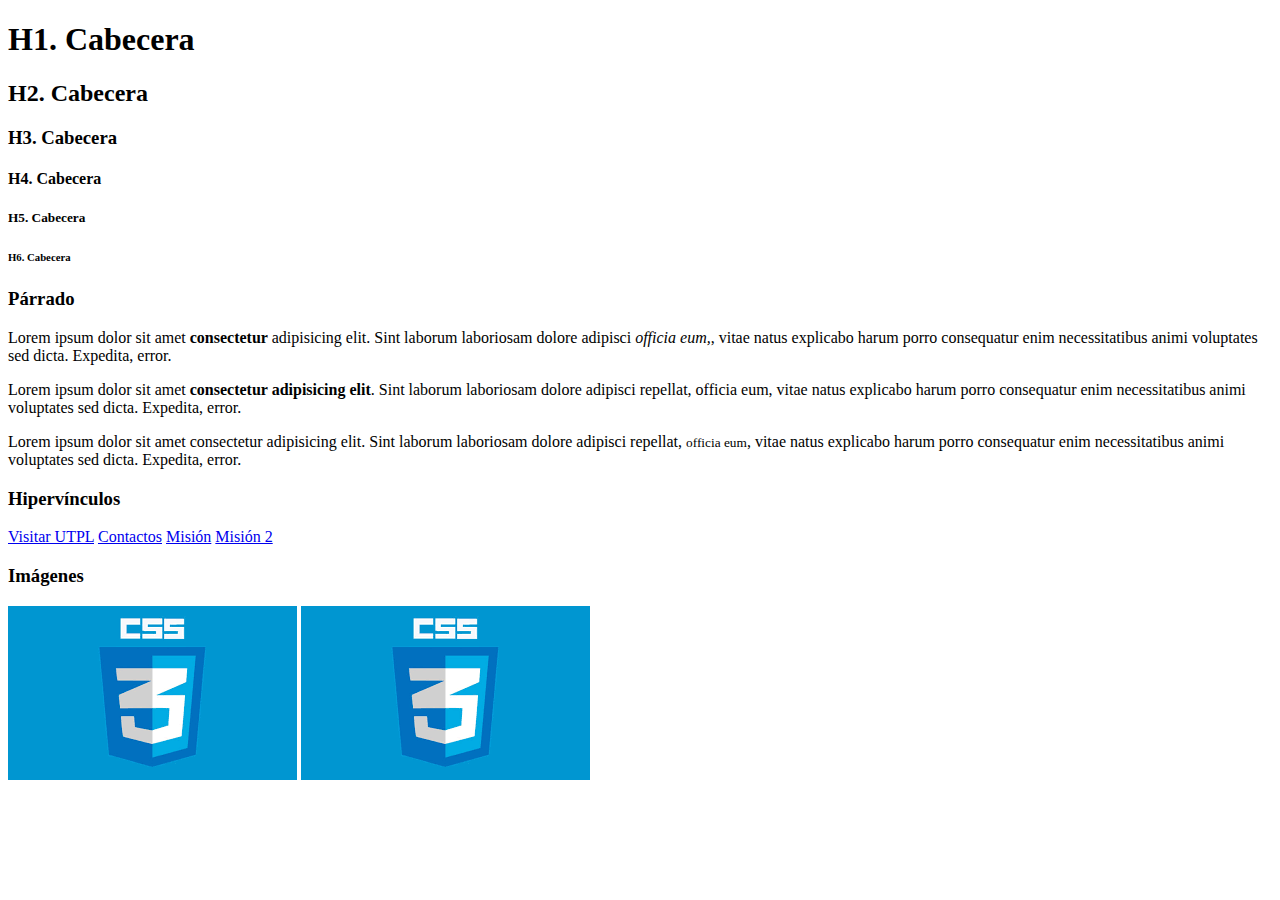
<file: practica1/index.html>
<!DOCTYPE html>
<html lang="es">
<head>
    <meta charset="UTF-8">
    <meta http-equiv="X-UA-Compatible" content="IE=edge">
    <meta name="viewport" content="width=device-width, initial-scale=1.0">
    <title>Práctica HTML</title>
</head>
<body>
    <h1>H1. Cabecera</h1>
    <h2>H2. Cabecera</h2>
    <h3>H3. Cabecera</h3>
    <h4>H4. Cabecera</h4>
    <h5>H5. Cabecera</h5>
    <h6>H6. Cabecera</h6>
    <h3>Párrado</h3>
    <p>Lorem ipsum dolor sit amet <b>consectetur </b>adipisicing elit. Sint laborum laboriosam dolore adipisci <i>officia eum,</i>,  vitae natus explicabo harum porro consequatur enim necessitatibus animi voluptates sed dicta. Expedita, error.</p>
    <p>Lorem ipsum dolor sit amet <strong>consectetur adipisicing elit</strong>. Sint laborum laboriosam dolore adipisci repellat, officia eum, vitae natus explicabo harum porro consequatur enim necessitatibus animi voluptates sed dicta. Expedita, error.</p>
    <p>Lorem ipsum dolor sit amet consectetur adipisicing elit. Sint laborum laboriosam dolore adipisci repellat, <small>officia eum</small>, vitae natus explicabo harum porro consequatur enim necessitatibus animi voluptates sed dicta. Expedita, error.</p>
    <h3>Hipervínculos</h3>
    <a href="https://www.utpl.edu.ec/"  target="_blank">Visitar UTPL</a>
    <a href="contactos.html">Contactos</a>
    <a href="internas/mision.html">Misión</a>
    <a href="http://localhost:8888/tecnologiasweb101/practica1/internas/mision.html">Misión 2</a>
    <h3>Imágenes</h3>
    <img src="img/css3.png" alt="Logo CSS3">
    <a href="https://www.utpl.edu.ec/"><img src="img/css3.png" alt="Logo CSS3"></a>
    
</body>
</file>
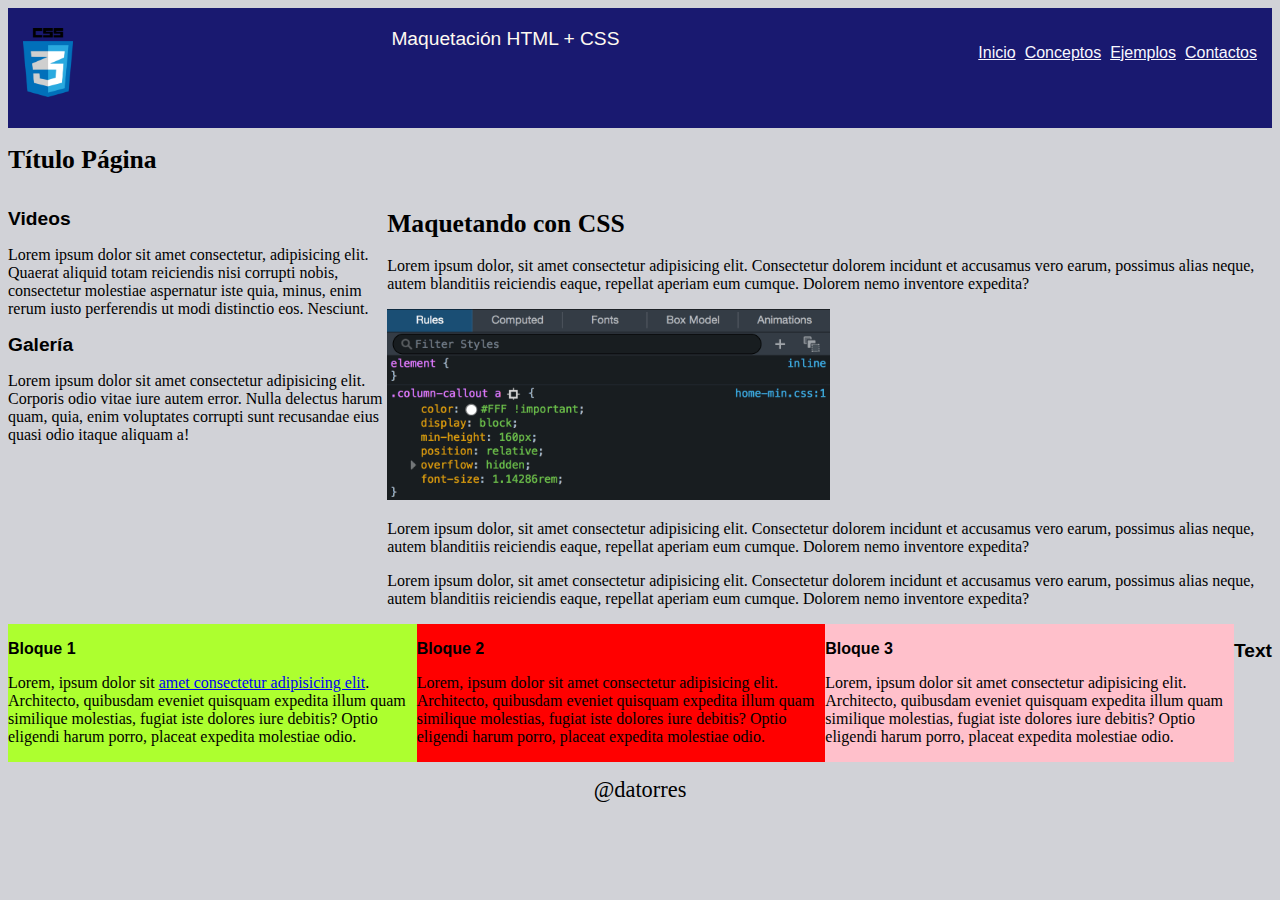
<file: practica2/index.html>
<!DOCTYPE html>
<html lang="es">
<head>
    <meta charset="UTF-8">
    <meta http-equiv="X-UA-Compatible" content="IE=edge">
    <meta name="viewport" content="width=device-width, initial-scale=1.0">
    <link rel="stylesheet" href="css/estilos.css">
    <title>Práctica CSS</title>
</head>
<body>
    <!--Cabecera-->
    <header class="cabecera">
        <span class="titulo">Maquetación HTML + CSS</span>
        <a href="index.html"><img src="img/logo_css.png" alt="Logo Principal del Sitio Web"></a>
        <nav class ="menu">
            <ul>
                <li><a href="#">Inicio</a></li>
                <li><a href="#">Conceptos</a></li>
                <li><a href="#">Ejemplos</a></li>
                <li><a href="#">Contactos</a></li>
            </ul>
        </nav>
    </header>
    <!--Central-->
    <h1>Título Página</h1>
   <section>
       <div class="izquierda">
            <aside>
                <h2>Videos</h2>
                <p>Lorem ipsum dolor sit amet consectetur, adipisicing elit. Quaerat aliquid totam reiciendis nisi corrupti nobis, consectetur molestiae aspernatur iste quia, minus, enim rerum iusto perferendis ut modi distinctio eos. Nesciunt.</p>
            </aside>
            <aside>
                <h2>Galería</h2>
                <p>Lorem ipsum dolor sit amet consectetur adipisicing elit. Corporis odio vitae iure autem error. Nulla delectus harum quam, quia, enim voluptates corrupti sunt recusandae eius quasi odio itaque aliquam a!</p>
            </aside>
       </div>
       
       <article class="derecha">
           <h1>Maquetando con CSS</h1>
           <p>Lorem ipsum dolor, sit amet consectetur adipisicing elit. Consectetur dolorem incidunt et accusamus vero earum, possimus alias neque, autem blanditiis reiciendis eaque, repellat aperiam eum cumque. Dolorem nemo inventore expedita?</p>
           <img src="img/maquetacion.png" alt="Ejemplo de Maquetación">
           <p>Lorem ipsum dolor, sit amet consectetur adipisicing elit. Consectetur dolorem incidunt et accusamus vero earum, possimus alias neque, autem blanditiis reiciendis eaque, repellat aperiam eum cumque. Dolorem nemo inventore expedita?</p>
           <p>Lorem ipsum dolor, sit amet consectetur adipisicing elit. Consectetur dolorem incidunt et accusamus vero earum, possimus alias neque, autem blanditiis reiciendis eaque, repellat aperiam eum cumque. Dolorem nemo inventore expedita?</p>
       </article>
   </section>
    <!--Inferior-->
    <section class="bloques">
        <aside class="bloqueUno">
            <h3>Bloque 1</h3> 
            <p>Lorem, ipsum dolor sit <a href = "#" >amet consectetur adipisicing elit</a>. Architecto, quibusdam eveniet quisquam expedita illum quam similique molestias, fugiat iste dolores iure debitis? Optio eligendi harum porro, placeat expedita molestiae odio.</p>
        </aside>
        <aside class="bloqueDos">
            <h3>Bloque 2</h3> 
            <p>Lorem, ipsum dolor sit amet consectetur adipisicing elit. Architecto, quibusdam eveniet quisquam expedita illum quam similique molestias, fugiat iste dolores iure debitis? Optio eligendi harum porro, placeat expedita molestiae odio.</p>
        </aside>
        <aside class="bloqueTres">
            <h3>Bloque 3</h3> 
            <p>Lorem, ipsum dolor sit amet consectetur adipisicing elit. Architecto, quibusdam eveniet quisquam expedita illum quam similique molestias, fugiat iste dolores iure debitis? Optio eligendi harum porro, placeat expedita molestiae odio.</p>
        </aside>
        <aside>
            <h2>Text</h2>
        </aside>
    </section>
    <footer>
        @datorres
    </footer>
</body>
</html>
</file>
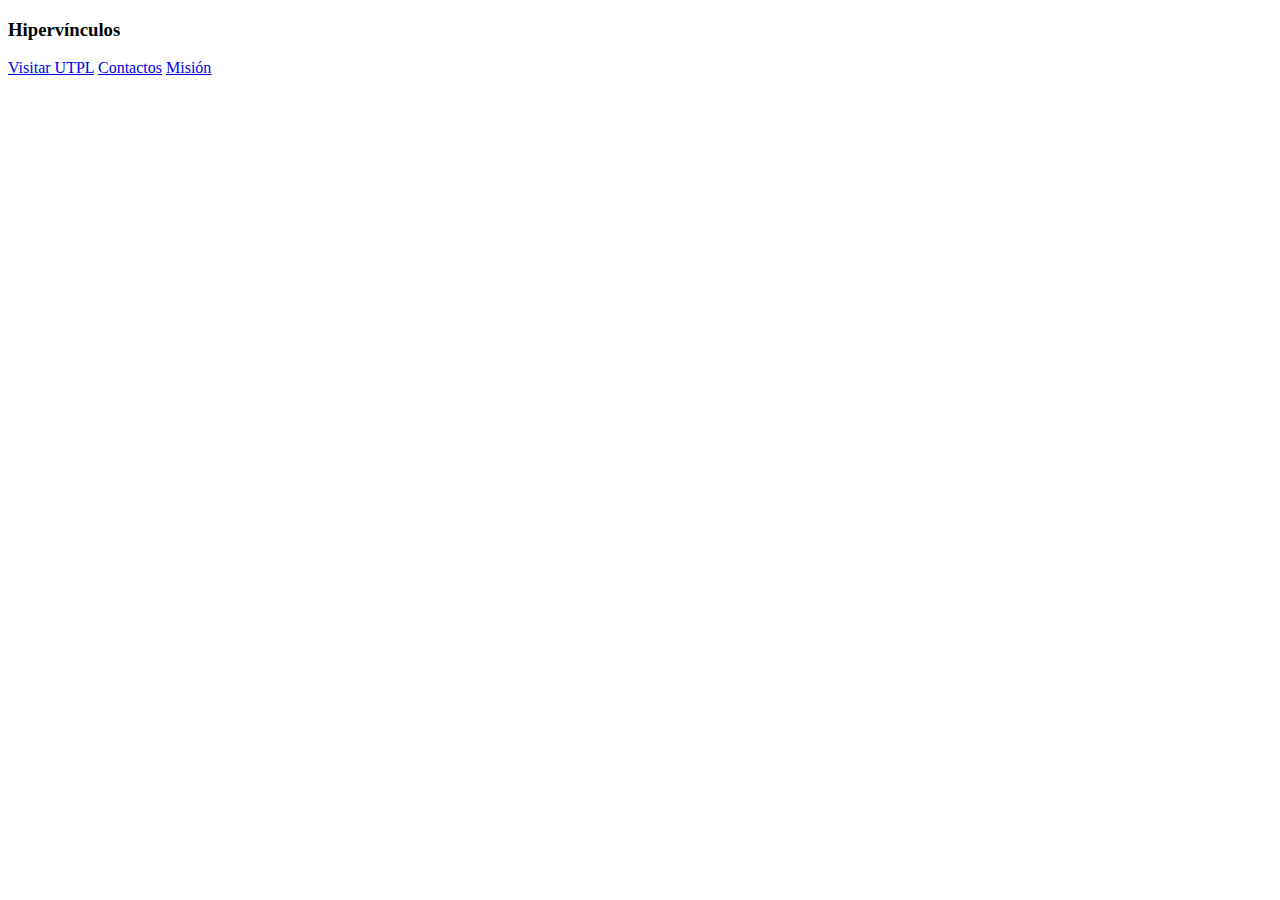
<file: practica1/internas/mision.html>
<!DOCTYPE html>
<html lang="es">
<head>
    <meta charset="UTF-8">
    <meta http-equiv="X-UA-Compatible" content="IE=edge">
    <meta name="viewport" content="width=device-width, initial-scale=1.0">
    <title>Misión</title>
</head>
<body>
    <h3>Hipervínculos</h3>
    <a href="https://www.utpl.edu.ec/">Visitar UTPL</a>
    <a href="../contactos.html">Contactos</a>
    <a href="internas/mision.html">Misión</a>
</body>
</file>
<file: practica2/css/estilos.css>
body {
    background-color: #d1d2d7;
}

h1 {
    font-size: 1.6em;
}

h2 {
    font-size: 1.2em;
    font-family: Verdana, Geneva, Tahoma, sans-serif;
}
h3 {
    font-size: 1em;
    font-family: Verdana, Geneva, Tahoma, sans-serif;
}

h4 {
    font-size: 8em;
    font-family: Verdana, Geneva, Tahoma, sans-serif;
}
img {
    width: 50%;
}
/*Cabecera*/
.cabecera {
    background-color: #191970;
    height: 100px;
    text-align: center;
    padding: 20px 10px 0px 15px;
}

.cabecera img {
    width: 4%;
    float: left;
}

.titulo {
    font-size: 1.2em;
    color: floralwhite;
    font-family: Verdana, Geneva, Tahoma, sans-serif;
}

.cabecera nav {
    float: right;
}

.cabecera nav ul {
    list-style: none;
}

.cabecera nav ul li{
    display: inline-block;    
} 

.cabecera nav ul li a{
    color: ghostwhite;
    font-size: 1em;
    font-family: Verdana, Geneva, Tahoma, sans-serif;
    padding-right: 5px;
}

.cabecera nav ul li a:hover {
    font-size: 1.2em;
}

/*Central*/

.izquierda {
    width: 30%;
    float: left;
}

.derecha{
    width: 70%;
    float: right;
}

/*Inferior*/
.bloques {
    clear: both;
    width: auto;
    display: flex;
    justify-content: space-around;
    align-items: stretch;

}
.bloqueUno {
    background-color: greenyellow;
 }

 .bloqueDos {
    background-color: red;
}

.bloqueTres {
    background-color: pink;
 }
/*Footer*/
footer {
    padding-top: 15px;
    text-align: center;
    font-size: 1.4em;
}
</file>
